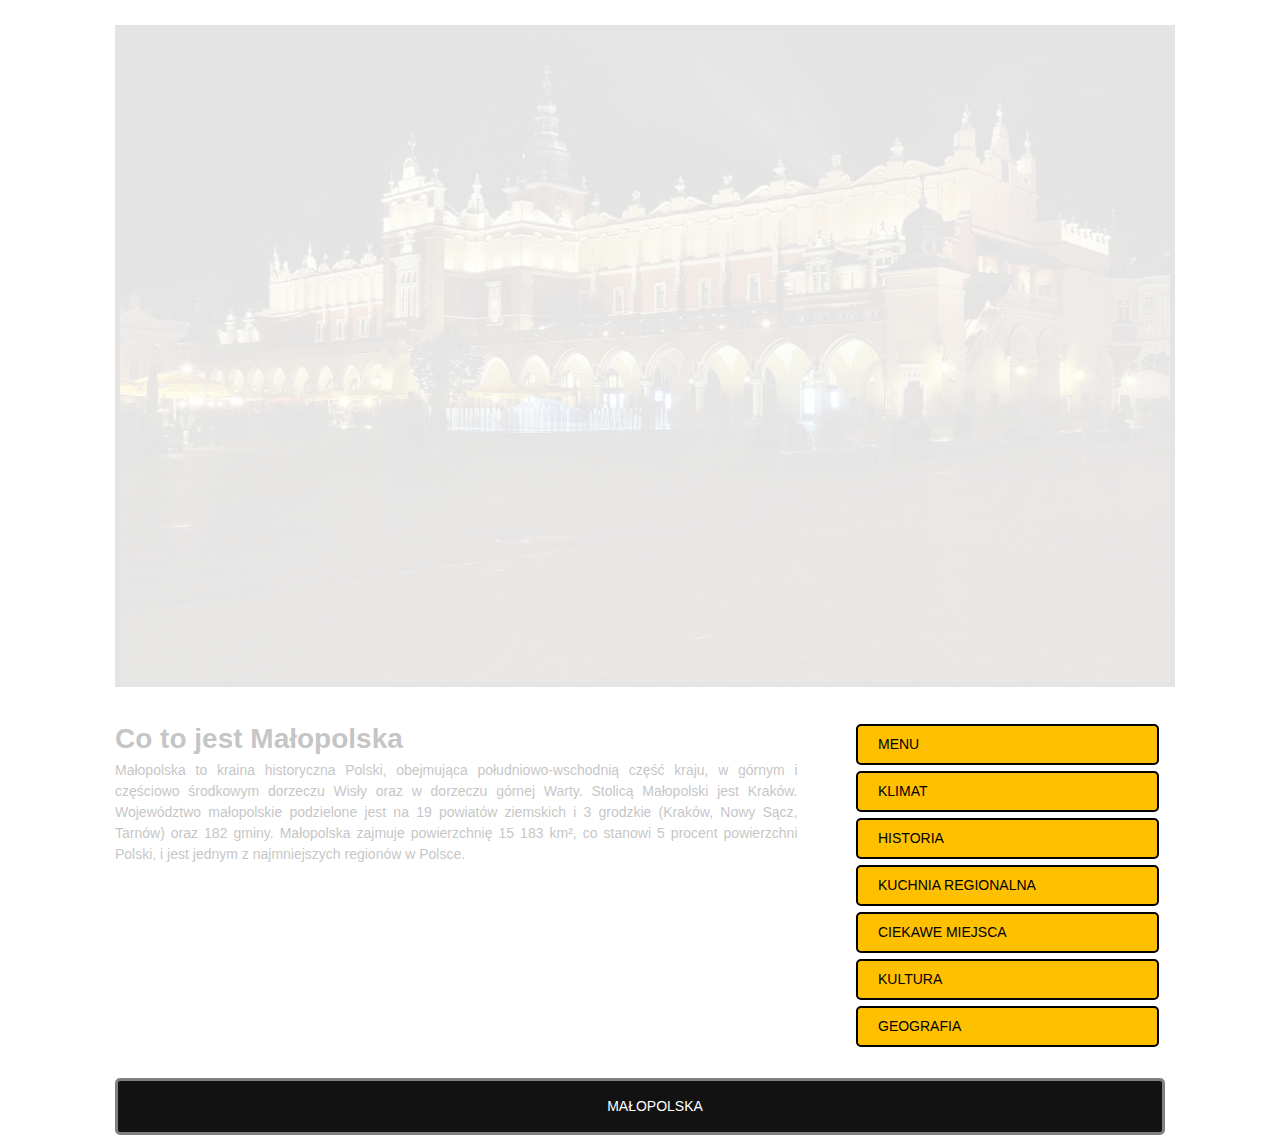
<file: index.html>
<!DOCTYPE HTML>
<html lang='pl'>
<head>
      <meta charset='utf-8'>
      <meta name='viewport' content='width=device-width, initial-scale=1, maximum-scale=1'>
      <title>Strona RWD</title>
      <link rel='stylesheet' href='style_michalak.css'>
</head>
<body>
<div class='container'>
      <!-- header -->
      <header>
            <img src="gdansk3.jpg" alt="nie"/>
      </header>
<!-- sidebar -->
<aside>
<nav>
<ul>
      <li><a class="a1" href="index.html">MENU</a></li>
      <li><a class="a2" href="klimat.html">KLIMAT</a></li>
      <li><a class="a3" href="historia.html">HISTORIA</a></li>
      <li><a class="a4" href="kuchnia.html">KUCHNIA REGIONALNA</a></li>
      <li><a class="a5" href="ciekawemiejsca.html">CIEKAWE MIEJSCA</a></li>
      <li><a class="a6" href="kultura.html">KULTURA</a></li>
      <li><a class="a7" href="geografia.html">GEOGRAFIA</a></li>

                  </ul>
            </nav>
      </aside>
      <!-- main -->
      <section id="main">
            <h1>Co to jest Małopolska</h1>
            <p>Małopolska to kraina historyczna Polski, obejmująca 
                  południowo-wschodnią część kraju, w górnym i częściowo
                   środkowym dorzeczu Wisły oraz w dorzeczu górnej Warty.
                    Stolicą Małopolski jest Kraków. Województwo małopolskie 
                    podzielone jest na 19 powiatów ziemskich i 3 grodzkie 
                    (Kraków, Nowy Sącz, Tarnów) oraz 182 gminy. Małopolska 
                    zajmuje powierzchnię 15 183 km², co stanowi 5 procent 
                    powierzchni Polski, i jest jednym z najmniejszych regionów 
                    w Polsce.</p>
</section>
      <!-- footer -->
      <footer>
            <p STYLE="text-align: center;">MAŁOPOLSKA</p>
      </footer>
</div>
 </body>
</html>
</file>
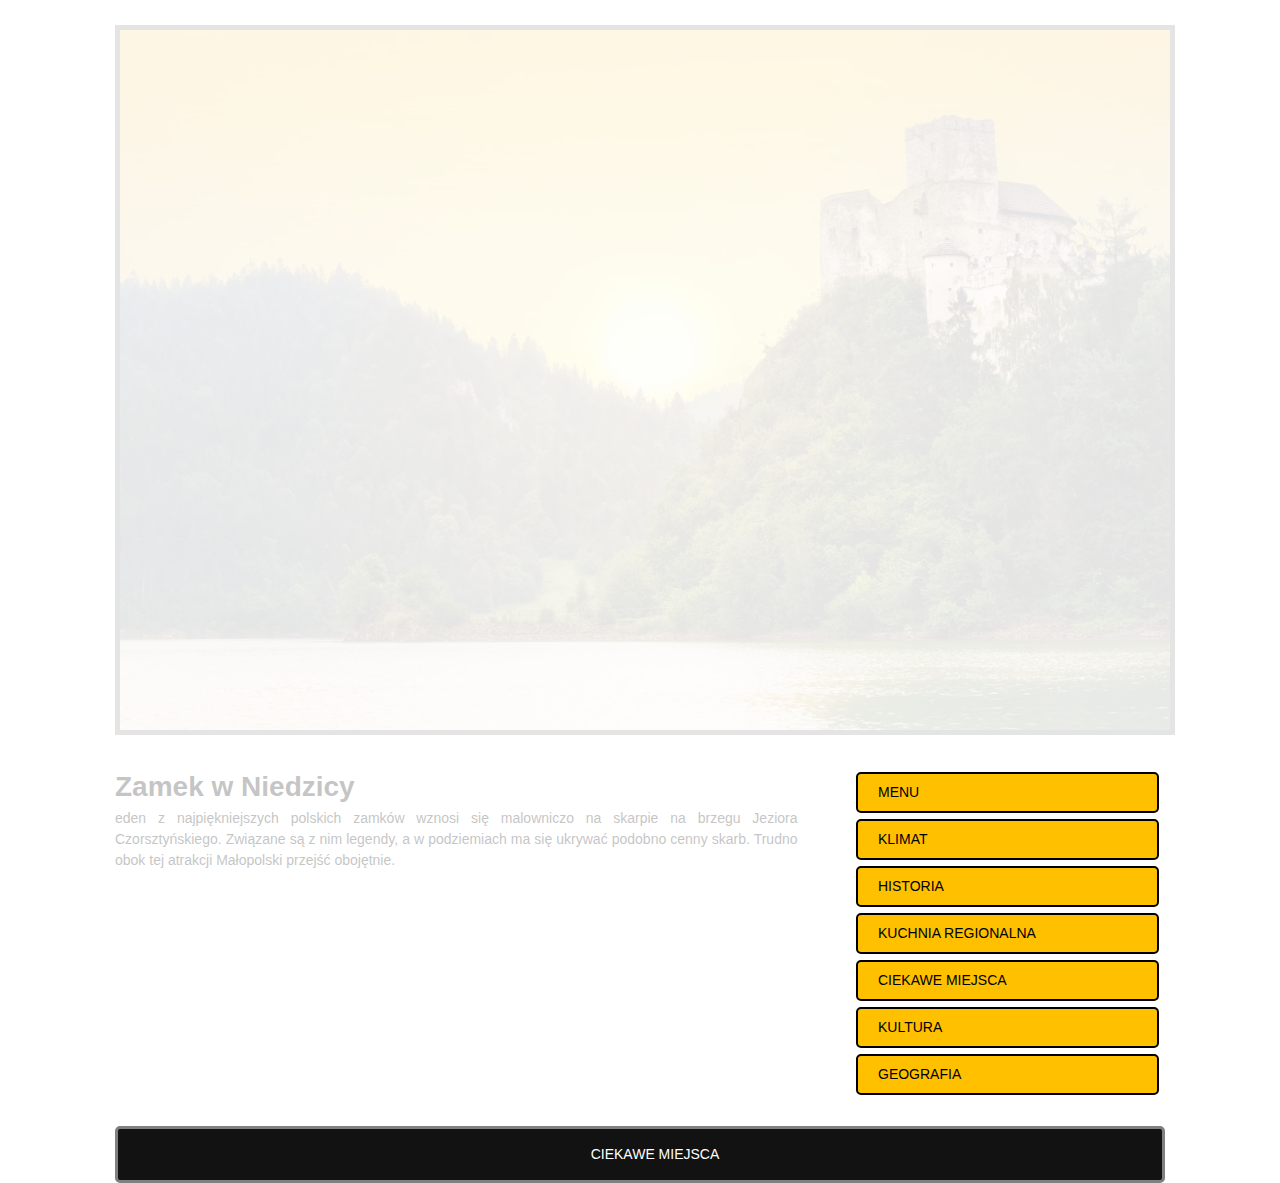
<file: ciekawemiejsca.html>
<!DOCTYPE HTML>
<html lang='pl'>
<head>
      <meta charset='utf-8'>
      <meta name='viewport' content='width=device-width, initial-scale=1, maximum-scale=1'>
      <title>Strona RWD</title>
      <link rel='stylesheet' href='style_michalak.css'>
</head>
<body>
<div class='container'>
      <!-- header -->
      <header>
            <img src="ciekawemiejsca.jpg" alt="nie"/>
      </header>
<!-- sidebar -->
<aside>
<nav>
<ul>
      <li><a class="a1" href="index.html">MENU</a></li>
      <li><a class="a2" href="klimat.html">KLIMAT</a></li>
      <li><a class="a3" href="historia.html">HISTORIA</a></li>
      <li><a class="a4" href="kuchnia.html">KUCHNIA REGIONALNA</a></li>
      <li><a class="a5" href="ciekawemiejsca.html">CIEKAWE MIEJSCA</a></li>
      <li><a class="a6" href="kultura.html">KULTURA</a></li>
      <li><a class="a7" href="geografia.html">GEOGRAFIA</a></li>
                  </ul>
            </nav>
      </aside>
      <!-- main -->
      <section id="main">
            <h1>Zamek w Niedzicy</h1>
            <p>
                eden z najpiękniejszych polskich zamków wznosi się 
                malowniczo na skarpie na brzegu Jeziora Czorsztyńskiego.
                 Związane są z nim legendy, a w podziemiach ma się ukrywać
                  podobno cenny skarb. Trudno obok tej atrakcji Małopolski przejść obojętnie.
                </p>
</section>
      <!-- footer -->
      <footer>
        <p STYLE="text-align: center;">CIEKAWE MIEJSCA</p>
      </footer>
</div>
 </body>
</html>
</file>
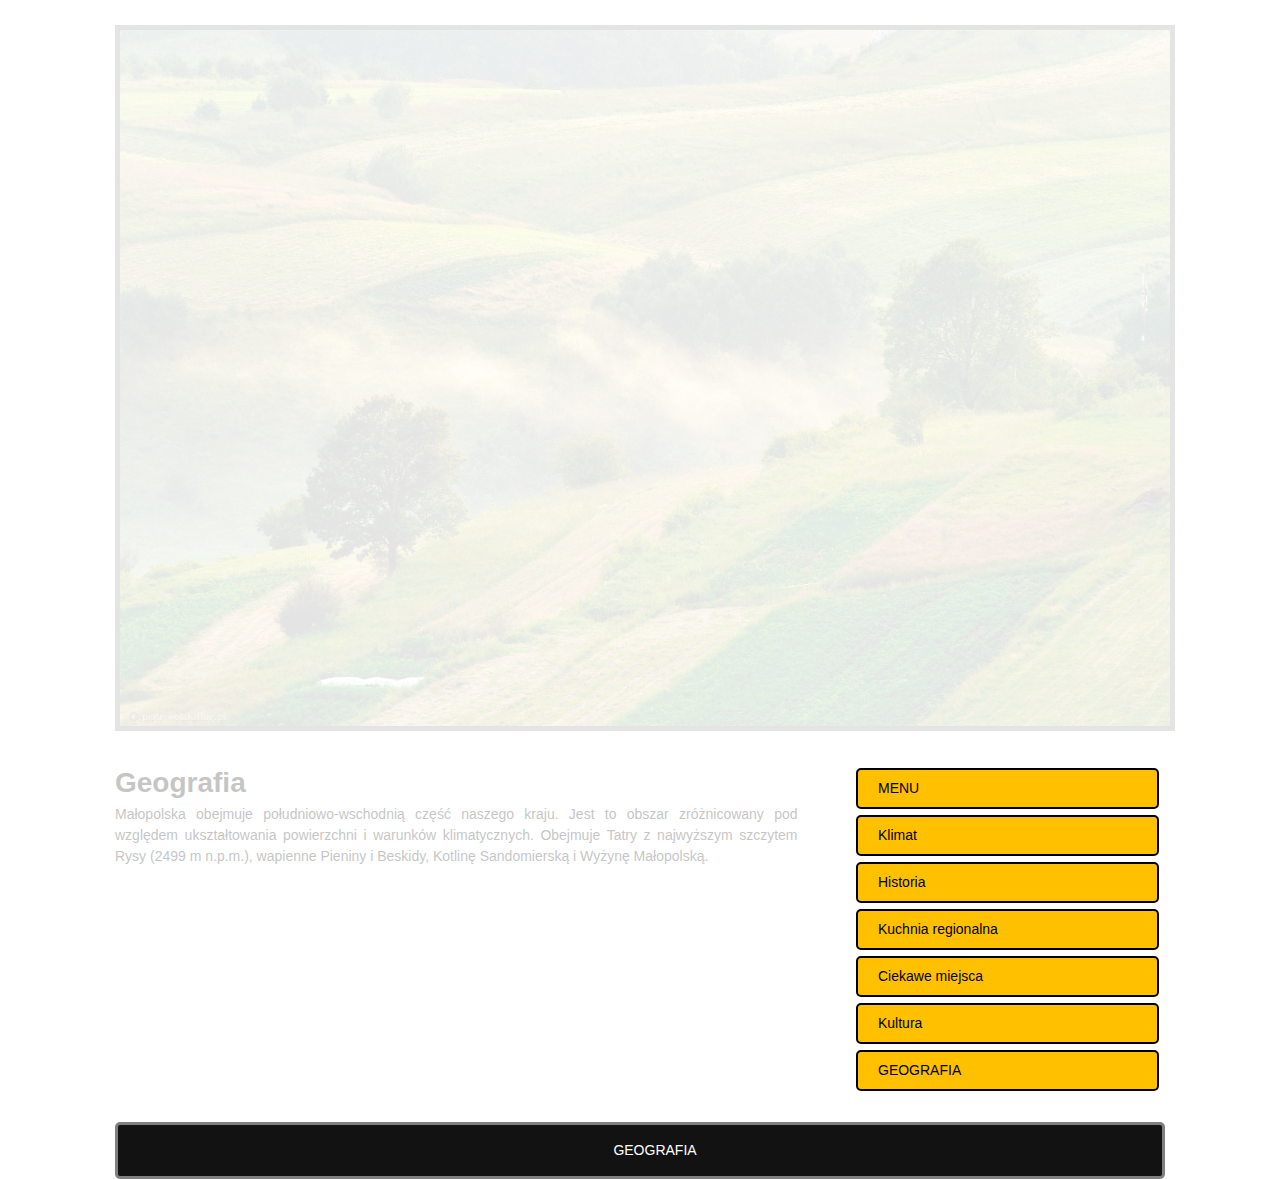
<file: geografia.html>
<!DOCTYPE HTML>
<html lang='pl'>
<head>
      <meta charset='utf-8'>
      <meta name='viewport' content='width=device-width, initial-scale=1, maximum-scale=1'>
      <title>Strona RWD</title>
      <link rel='stylesheet' href='style_michalak.css'>
</head>
<body>
<div class='container'>
      <!-- header -->
      <header>
            <img src="geografia.jpg" alt="nie"/>
      </header>
<!-- sidebar -->
<aside>
<nav>
<ul>
      <li><a class="a1" href="index.html">MENU</a></li>
      <li><a class="a2" href="klimat.html">Klimat</a></li>
      <li><a class="a3" href="historia.html">Historia</a></li>
      <li><a class="a4" href="kuchnia.html">Kuchnia regionalna</a></li>
      <li><a class="a5" href="ciekawemiejsca.html">Ciekawe miejsca</a></li>
      <li><a class="a6" href="kultura.html">Kultura</a></li>
      <li><a class="a7" href="geografia.html">GEOGRAFIA</a></li>

                  </ul>
            </nav>
      </aside>
      <!-- main -->
      <section id="main">
            <h1>Geografia</h1>
            <p>Małopolska obejmuje południowo-wschodnią część naszego kraju. Jest to obszar zróżnicowany pod względem ukształtowania powierzchni i warunków klimatycznych. Obejmuje Tatry z najwyższym szczytem Rysy (2499 m n.p.m.), wapienne Pieniny i Beskidy, Kotlinę Sandomierską i Wyżynę Małopolską.
            </p>
</section>
      <!-- footer -->
      <footer>
            <p STYLE="text-align: center;">GEOGRAFIA</p>
      </footer>
</div>
 </body>
</html>
</file>
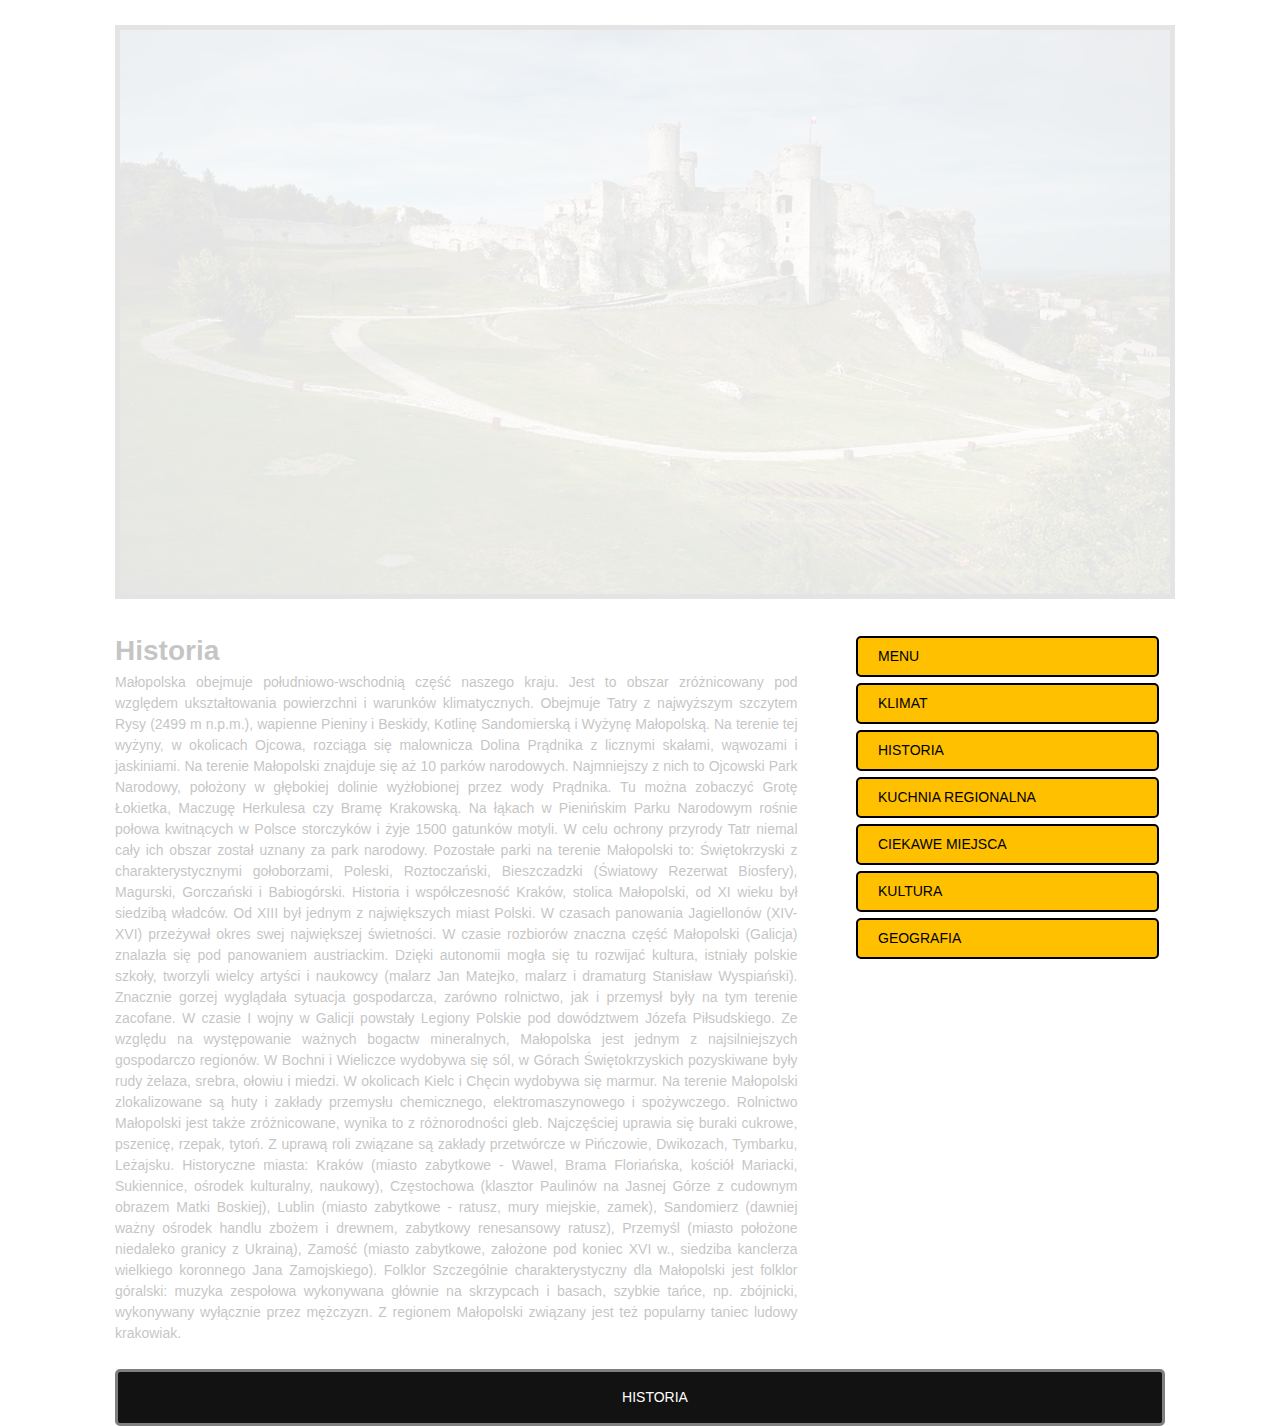
<file: historia.html>
<!DOCTYPE HTML>
<html lang='pl'>
<head>
      <meta charset='utf-8'>
      <meta name='viewport' content='width=device-width, initial-scale=1, maximum-scale=1'>
      <title>Strona RWD</title>
      <link rel='stylesheet' href='style_michalak.css'>
</head>
<body>
<div class='container'>
      <!-- header -->
      <header>
            <img src="historia.jpg" alt="nie"/>
      </header>
<!-- sidebar -->
<aside>
<nav>
<ul>
      <li><a class="a1" href="index.html">MENU</a></li>
      <li><a class="a2" href="klimat.html">KLIMAT</a></li>
      <li><a class="a3" href="historia.html">HISTORIA</a></li>
      <li><a class="a4" href="kuchnia.html">KUCHNIA REGIONALNA</a></li>
      <li><a class="a5" href="ciekawemiejsca.html">CIEKAWE MIEJSCA</a></li>
      <li><a class="a6" href="kultura.html">KULTURA</a></li>
      <li><a class="a7" href="geografia.html">GEOGRAFIA</a></li>
                  </ul>
            </nav>
      </aside>
      <!-- main -->
      <section id="main">
            <h1>Historia</h1>
            <p>
                Małopolska obejmuje południowo-wschodnią część naszego kraju. Jest to obszar zróżnicowany pod względem ukształtowania powierzchni i warunków klimatycznych. Obejmuje Tatry z najwyższym szczytem Rysy (2499 m n.p.m.), wapienne Pieniny i Beskidy, Kotlinę Sandomierską i Wyżynę Małopolską. Na terenie tej wyżyny, w okolicach Ojcowa, rozciąga się malownicza Dolina Prądnika z licznymi skałami, wąwozami i jaskiniami. Na terenie Małopolski znajduje się aż 10 parków narodowych. Najmniejszy z nich to Ojcowski Park Narodowy, położony w głębokiej dolinie wyżłobionej przez wody Prądnika. Tu można zobaczyć Grotę Łokietka, Maczugę Herkulesa czy Bramę Krakowską. Na łąkach w Pienińskim Parku Narodowym rośnie połowa kwitnących w Polsce storczyków i żyje 1500 gatunków motyli. W celu ochrony przyrody Tatr niemal cały ich obszar został uznany za park narodowy.

Pozostałe parki na terenie Małopolski to: Świętokrzyski z charakterystycznymi gołoborzami, Poleski, Roztoczański, Bieszczadzki (Światowy Rezerwat Biosfery), Magurski, Gorczański i Babiogórski.

Historia i współczesność
Kraków, stolica Małopolski, od XI wieku był siedzibą władców. Od XIII był jednym z największych miast Polski. W czasach panowania Jagiellonów (XIV-XVI) przeżywał okres swej największej świetności. W czasie rozbiorów znaczna część Małopolski (Galicja) znalazła się pod panowaniem austriackim. Dzięki autonomii mogła się tu rozwijać kultura, istniały polskie szkoły, tworzyli wielcy artyści i naukowcy (malarz Jan Matejko, malarz i dramaturg Stanisław Wyspiański). Znacznie gorzej wyglądała sytuacja gospodarcza, zarówno rolnictwo, jak i przemysł były na tym terenie zacofane. W czasie I wojny w Galicji powstały Legiony Polskie pod dowództwem Józefa Piłsudskiego.

Ze względu na występowanie ważnych bogactw mineralnych, Małopolska jest jednym z najsilniejszych gospodarczo regionów. W Bochni i Wieliczce wydobywa się sól, w Górach Świętokrzyskich pozyskiwane były rudy żelaza, srebra, ołowiu i miedzi. W okolicach Kielc i Chęcin wydobywa się marmur. Na terenie Małopolski zlokalizowane są huty i zakłady przemysłu chemicznego, elektromaszynowego i spożywczego.

Rolnictwo Małopolski jest także zróżnicowane, wynika to z różnorodności gleb. Najczęściej uprawia się buraki cukrowe, pszenicę, rzepak, tytoń. Z uprawą roli związane są zakłady przetwórcze w Pińczowie, Dwikozach, Tymbarku, Leżajsku.

Historyczne miasta: Kraków (miasto zabytkowe - Wawel, Brama Floriańska, kościół Mariacki, Sukiennice, ośrodek kulturalny, naukowy), Częstochowa (klasztor Paulinów na Jasnej Górze z cudownym obrazem Matki Boskiej), Lublin (miasto zabytkowe - ratusz, mury miejskie, zamek), Sandomierz (dawniej ważny ośrodek handlu zbożem i drewnem, zabytkowy renesansowy ratusz), Przemyśl (miasto położone niedaleko granicy z Ukrainą), Zamość (miasto zabytkowe, założone pod koniec XVI w., siedziba kanclerza wielkiego koronnego Jana Zamojskiego).

Folklor
Szczególnie charakterystyczny dla Małopolski jest folklor góralski: muzyka zespołowa wykonywana głównie na skrzypcach i basach, szybkie tańce, np. zbójnicki, wykonywany wyłącznie przez mężczyzn. Z regionem Małopolski związany jest też popularny taniec ludowy krakowiak.
                </p>
</section>
      <!-- footer -->
      <footer>
            <p style="text-align:center">HISTORIA</p>
      </footer>
</div>
 </body>
</html>
</file>
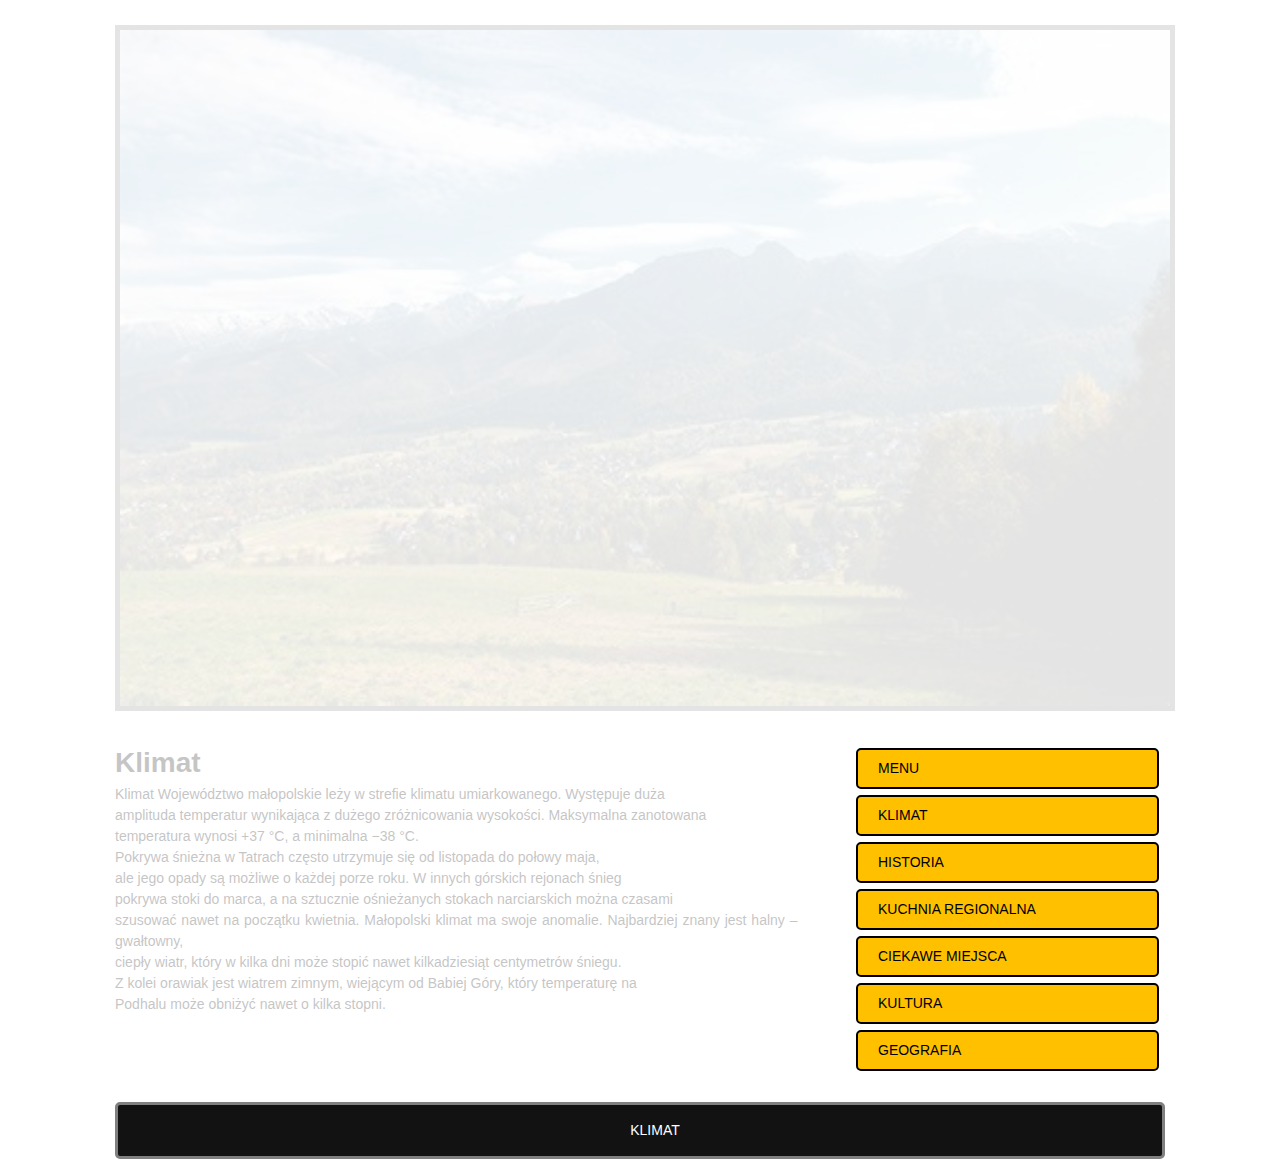
<file: klimat.html>
<!DOCTYPE HTML>
<html lang='pl'>
<head>
      <meta charset='utf-8'>
      <meta name='viewport' content='width=device-width, initial-scale=1, maximum-scale=1'>
      <title>Strona RWD</title>
      <link rel='stylesheet' href='style_michalak.css'>
</head>
<body>
<div class='container'>
      <!-- header -->
      <header>
            <img src="klimat.jpg" alt="nie"/>
      </header>
<!-- sidebar -->
<aside>
<nav>
<ul>
      <li><a class="a1" href="index.html">MENU</a></li>
      <li><a class="a2" href="klimat.html">KLIMAT</a></li>
      <li><a class="a3" href="historia.html">HISTORIA</a></li>
      <li><a class="a4" href="kuchnia.html">KUCHNIA REGIONALNA</a></li>
      <li><a class="a5" href="ciekawemiejsca.html">CIEKAWE MIEJSCA</a></li>
      <li><a class="a6" href="kultura.html">KULTURA</a></li>
      <li><a class="a7" href="geografia.html">GEOGRAFIA</a></li>

                  </ul>
            </nav>
      </aside>
      <!-- main -->
      <section id="main">
            <h1>Klimat</h1>
            <p>    Klimat
                Województwo małopolskie leży w strefie klimatu umiarkowanego. Występuje duża <br>
                amplituda temperatur wynikająca z dużego zróżnicowania wysokości. Maksymalna zanotowana<br>
                temperatura wynosi +37 °C, a minimalna −38 °C.<br>
                
                Pokrywa śnieżna w Tatrach często utrzymuje się od listopada do połowy maja, <br>
                ale jego opady są możliwe o każdej porze roku. W innych górskich rejonach śnieg <br>
                pokrywa stoki do marca, a na sztucznie ośnieżanych stokach narciarskich można czasami <br>
                szusować nawet na początku kwietnia.
                
                Małopolski klimat ma swoje anomalie. Najbardziej znany jest halny – gwałtowny, <br>
                ciepły wiatr, który w kilka dni może stopić nawet kilkadziesiąt centymetrów śniegu.<br>
                 Z kolei orawiak jest wiatrem zimnym, wiejącym od Babiej Góry, który temperaturę na<br>
                  Podhalu może obniżyć nawet o kilka stopni.</p>
</section>
      <!-- footer -->
      <footer>
        <p STYLE="text-align: center;">KLIMAT</p>
      </footer>
</div>
 </body>
</html>
</file>
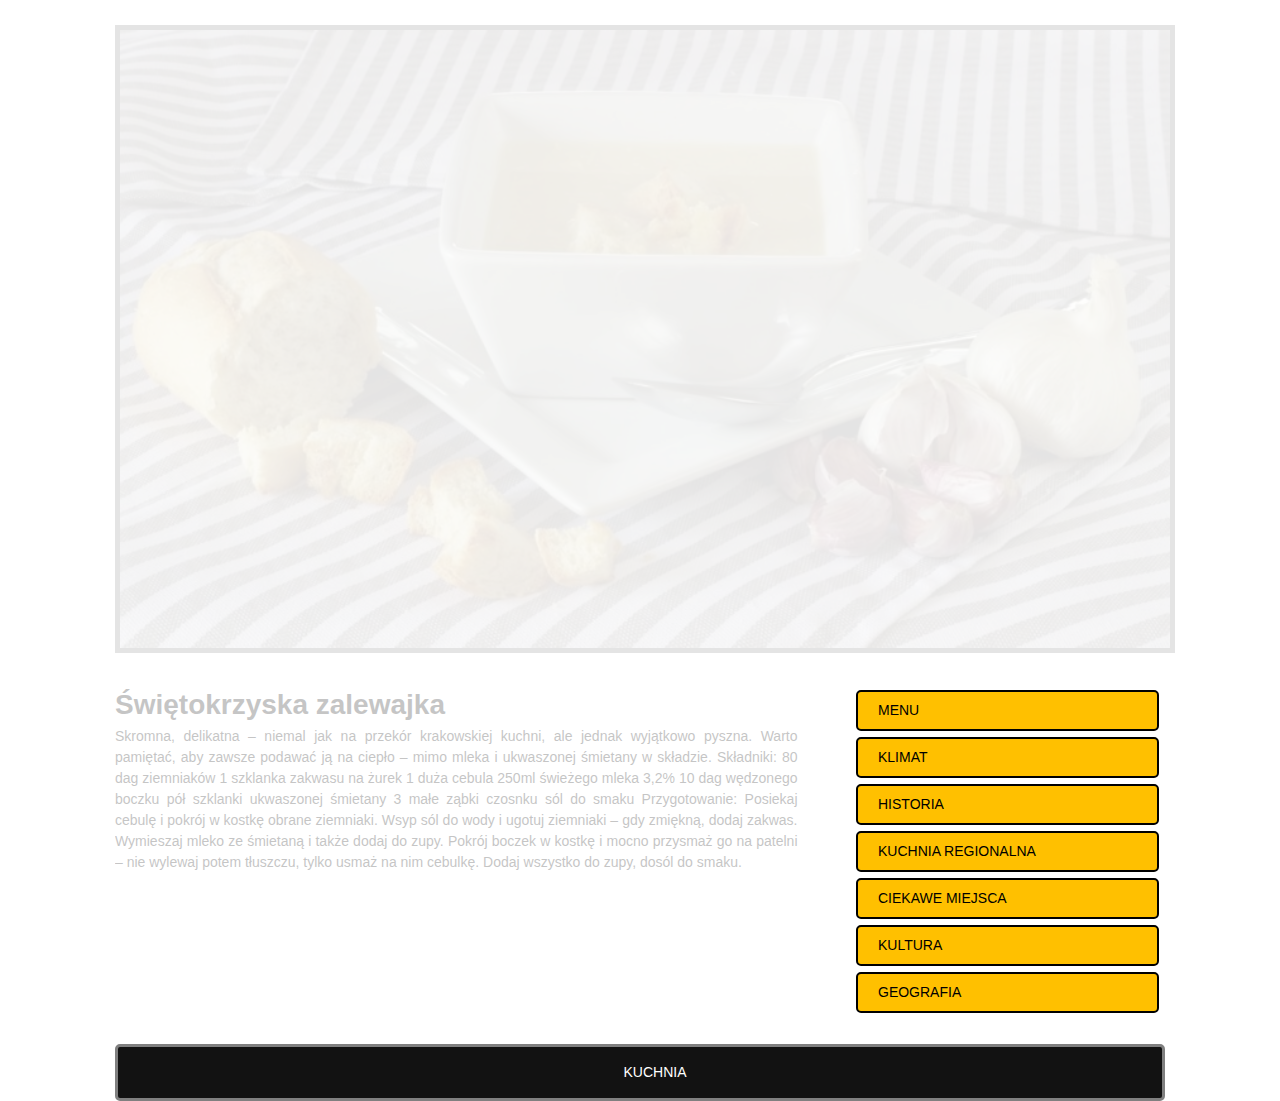
<file: kuchnia.html>
<!DOCTYPE HTML>
<html lang='pl'>
<head>
      <meta charset='utf-8'>
      <meta name='viewport' content='width=device-width, initial-scale=1, maximum-scale=1'>
      <title>Strona RWD</title>
      <link rel='stylesheet' href='style_michalak.css'>
</head>
<body>
<div class='container'>
      <!-- header -->
      <header>
            <img src="kuchnia.jpg" alt="nie"/>
      </header>
<!-- sidebar -->
<aside>
<nav>
<ul>
      <li><a class="a1" href="index.html">MENU</a></li>
      <li><a class="a2" href="klimat.html">KLIMAT</a></li>
      <li><a class="a3" href="historia.html">HISTORIA</a></li>
      <li><a class="a4" href="kuchnia.html">KUCHNIA REGIONALNA</a></li>
      <li><a class="a5" href="ciekawemiejsca.html">CIEKAWE MIEJSCA</a></li>
      <li><a class="a6" href="kultura.html">KULTURA</a></li>
      <li><a class="a7" href="geografia.html">GEOGRAFIA</a></li>
                  </ul>
            </nav>
      </aside>
      <!-- main -->
      <section id="main">
            <h1>Świętokrzyska zalewajka</h1>
            <p>
                Skromna, delikatna – niemal jak na przekór krakowskiej kuchni, ale 
                jednak wyjątkowo pyszna. Warto pamiętać, aby zawsze podawać ją na ciepło 
                – mimo mleka i ukwaszonej śmietany w składzie.

Składniki:

80 dag ziemniaków
1 szklanka zakwasu na żurek
1 duża cebula
250ml świeżego mleka 3,2%
10 dag wędzonego boczku
pół szklanki ukwaszonej śmietany
3 małe ząbki czosnku
sól do smaku
Przygotowanie:

Posiekaj cebulę i pokrój w kostkę obrane ziemniaki. 
Wsyp sól do wody i ugotuj ziemniaki – gdy zmiękną, 
dodaj zakwas. Wymieszaj mleko ze śmietaną i także 
dodaj do zupy. Pokrój boczek w kostkę i mocno przysmaż
 go  na patelni – nie wylewaj potem tłuszczu, tylko 
 
 usmaż na nim cebulkę. Dodaj wszystko do zupy, dosól do smaku.
                </p>
</section>
      <!-- footer -->
      <footer>
            <p STYLE="text-align: center;">KUCHNIA</p>
      </footer>
</div>
 </body>
</html>
</file>
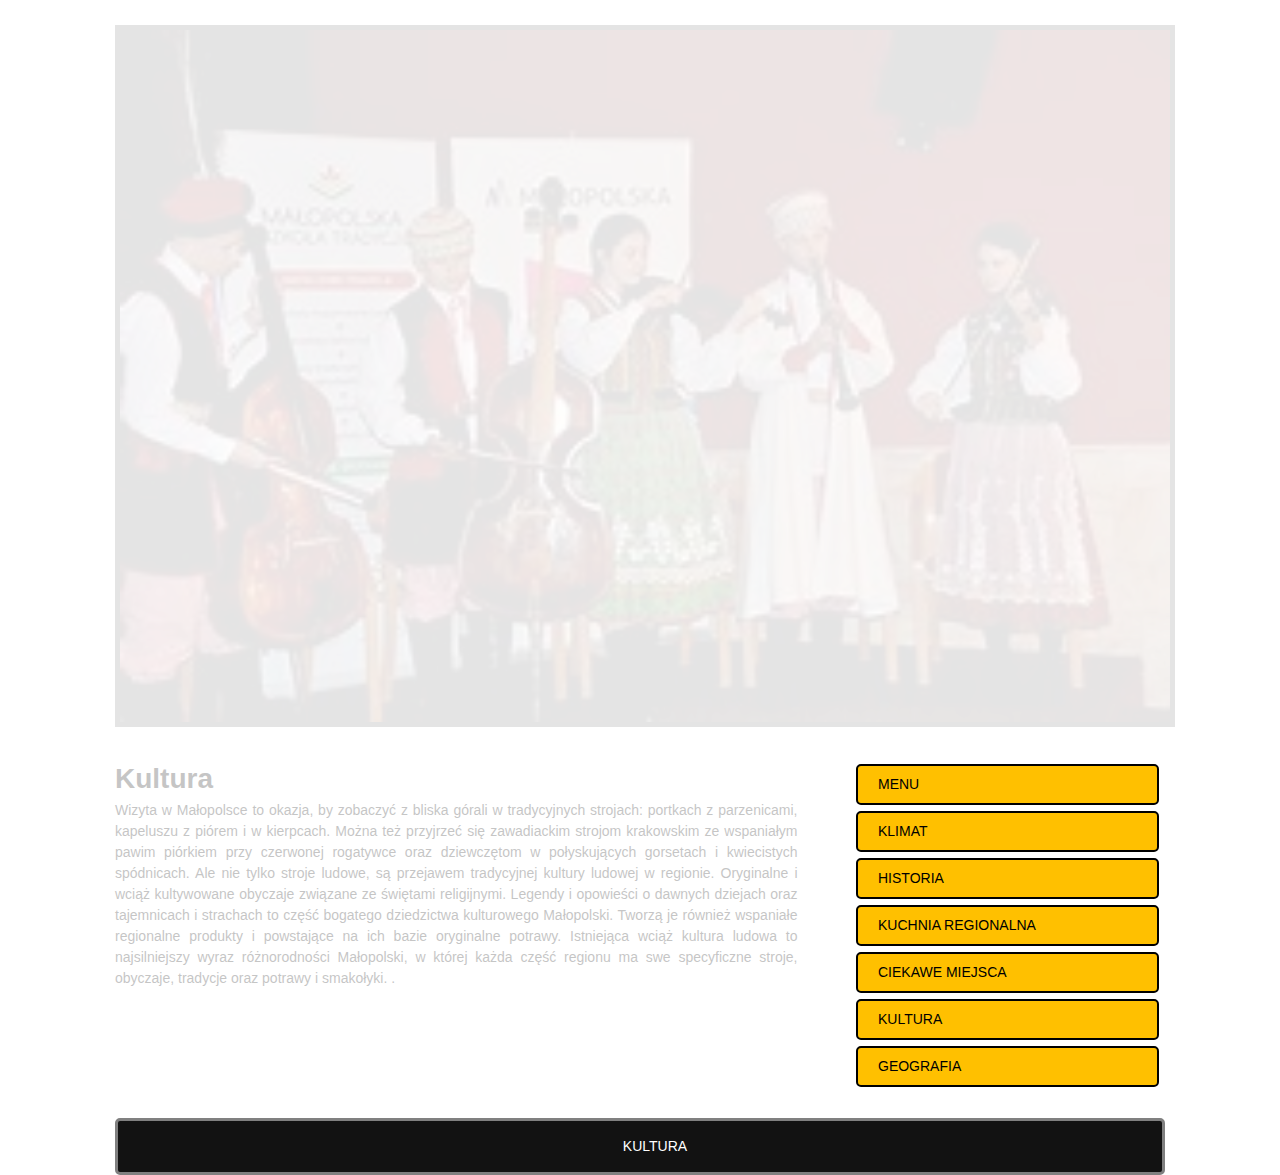
<file: kultura.html>
<!DOCTYPE HTML>
<html lang='pl'>
<head>
      <meta charset='utf-8'>
      <meta name='viewport' content='width=device-width, initial-scale=1, maximum-scale=1'>
      <title>Strona RWD</title>
      <link rel='stylesheet' href='style_michalak.css'>
</head>
<body>
<div class='container'>
      <!-- header -->
      <header>
            <img src="kultura.jpg" alt="nie"/>
      </header>
<!-- sidebar -->
<aside>
<nav>
<ul>
      <li><a class="a1" href="index.html">MENU</a></li>
      <li><a class="a2" href="klimat.html">KLIMAT</a></li>
      <li><a class="a3" href="historia.html">HISTORIA</a></li>
      <li><a class="a4" href="kuchnia.html">KUCHNIA REGIONALNA</a></li>
      <li><a class="a5" href="ciekawemiejsca.html">CIEKAWE MIEJSCA</a></li>
      <li><a class="a6" href="kultura.html">KULTURA</a></li>
      <li><a class="a7" href="geografia.html">GEOGRAFIA</a></li>
                  </ul>
            </nav>
      </aside>
      <!-- main -->
      <section id="main">
            <h1>Kultura</h1>
            <p>
                Wizyta w Małopolsce to okazja, by zobaczyć z bliska górali w 
                tradycyjnych strojach: portkach z parzenicami, kapeluszu z piórem
                i w kierpcach. Można też przyjrzeć się zawadiackim strojom krakowskim
                 ze wspaniałym pawim piórkiem przy czerwonej rogatywce oraz dziewczętom 
                 w połyskujących gorsetach i kwiecistych spódnicach.

Ale nie tylko stroje ludowe, są przejawem tradycyjnej kultury ludowej w regionie.
 Oryginalne i wciąż kultywowane obyczaje związane ze świętami religijnymi. Legendy 
 i opowieści o dawnych dziejach oraz tajemnicach i strachach to część bogatego 
 dziedzictwa kulturowego Małopolski. Tworzą je również wspaniałe regionalne produkty 
 i powstające na ich bazie oryginalne potrawy. Istniejąca wciąż kultura ludowa to 
 najsilniejszy wyraz różnorodności Małopolski, w której każda część regionu ma swe 
 specyficzne stroje, obyczaje, tradycje oraz potrawy i smakołyki.
                    .</p>
</section>
      <!-- footer -->
      <footer>
        <p STYLE="text-align: center;">KULTURA</p>
      </footer>
</div>
 </body>
</html>
</file>
<file: style_michalak.css>
* 
{
    padding:0;
    margin:0;
}
html {
    width:100%;
    height:100%;
}
body {
    font-family:Arial, Helvetica, Sans-serif;
    font-size:14px;
    line-height:1.5;
    font-weight:400;
    color:#434343;
    background:#FFF;}
.container {
    margin:0 auto;}
header {
    margin:25px 0;
}
header img {
    width:100%;
    animation-name: animacja;
    animation-duration: 0.7s;
    border: 5px black solid;
    opacity:0.1;
    transition: 0.3s;
}
header img:hover
{
    transform: scale(1.07);opacity : 1;
}


aside {
    float:right;
    margin:0 0 25px;
}
aside nav ul {
    list-style:none;
}
aside nav ul li {
    margin-bottom:1px;
}
aside nav ul li a {
    display:block;
    text-decoration:none;
    color:#000;
    background:#FFC000;
    padding:8px 20px;
    border-radius: 5px;
    border: 2px black solid;
    margin: 6px;
    transition: transform 0.3s ease 0s, background-color 0.3s, color 0.5s,opacity 1s ;
    
    
}
.a1{
    animation-name: animacja;
    animation-duration: 0.8s;
   
}

.a2{
    animation-name: animacja;
    animation-duration: 0.9s; 
    
}

.a3{
    animation-name: animacja;
    animation-duration: 1s;
   
}

.a4{
    animation-name: animacja;
    animation-duration: 1.1s;
   
}

.a5{
    animation-name: animacja;
    animation-duration: 1.2s;
    
}

.a6{
    animation-name: animacja;
    animation-duration: 1.3s;
   
}

.a7
{
    animation-name: animacja;
    animation-duration: 1.4s;
   
}
aside nav ul li a:hover{
    background-color:#212121;
    color:#FFF;
    transform: scale(0.9); opacity: 0.1;
    
    
}
#main {float:left;
    margin:0 0 25px;
}
footer {
    clear:both;
    color:#FFF;
    background:#121212;
    padding:15px 0 15px 30px;
    margin:0 0 25px;
    border-radius: 5px;
    border: 3px gray solid;
    animation-name: animacja;
    animation-duration: 1.6s;
    transition: transform 0.3s ease 0s, background-color 0.3s, color 0.5s ;

}
footer:hover
{
    transform: scale(95%);
    background-color:gray;
    color: black;
    font-weight: 3px;

    
}
section
{
    animation-name: animacja;
    animation-duration: 0.9s;
    transition: transform 0.3s, color 0.5s, opacity 1s;
    text-align: justify;
    opacity: 0.3;
    
}
section:hover{
    transform: scale(105%);
    color:black;
    opacity: 1;
    
    
    
    
}

@media (min-width: 1100px) {
    .container {width:1050px;}
    aside {width:30%;}
    #main {width:65%;}
      textarea {width:100%;}
}
@media (max-width: 1100px) and (min-width: 1000px) {
    .container {width:950px;}
    aside {width:30%;}
    #main {width:65%;}
      textarea {width:100%;}
}
@media (max-width: 1000px) and (min-width: 800px) {
    .container {width:750px;}
    aside {width:30%;}
    #main {width:65%;}
      textarea {width:100%;}
}
@media (max-width: 800px) and (min-width: 0px) {
    .container {width:450px;display: flex;flex-direction: column;}
    aside,
    #main {width:100%;}
      textarea {width:100%;}
     header{order:1;}
     aside{order:3;} 
     section{order:2;}
     footer{order:4;}
    

.a1{
    animation-name: animacja;
    animation-duration: 0.9s;
   
}

.a2{
    animation-name: animacja;
    animation-duration: 1s; 
    
}

.a3{
    animation-name: animacja;
    animation-duration: 1.1s;
   
}

.a4{
    animation-name: animacja;
    animation-duration: 1.2s;
   
}

.a5{
    animation-name: animacja;
    animation-duration: 1.3s;
    
}

.a6{
    animation-name: animacja;
    animation-duration: 1.4s;
   
}

.a7
{
    animation-name: animacja;
    animation-duration: 1.5s;
   
}
}
@media (max-width: 500px) {
    .container {width:90%;}
    
    aside,
    #main {width:100%;}
      textarea {width:100%;}
}
@keyframes animacja 
{
    from
    {
        transform: translateY(1200px)
    }
    to
    {
        transform: translateY(0px)
    }
}
@keyframes animacja2 
{
    from
    {
        transform: translateX(1200px)
    }
    to
    {
        transform: translate(0px)
    }
}
</file>
